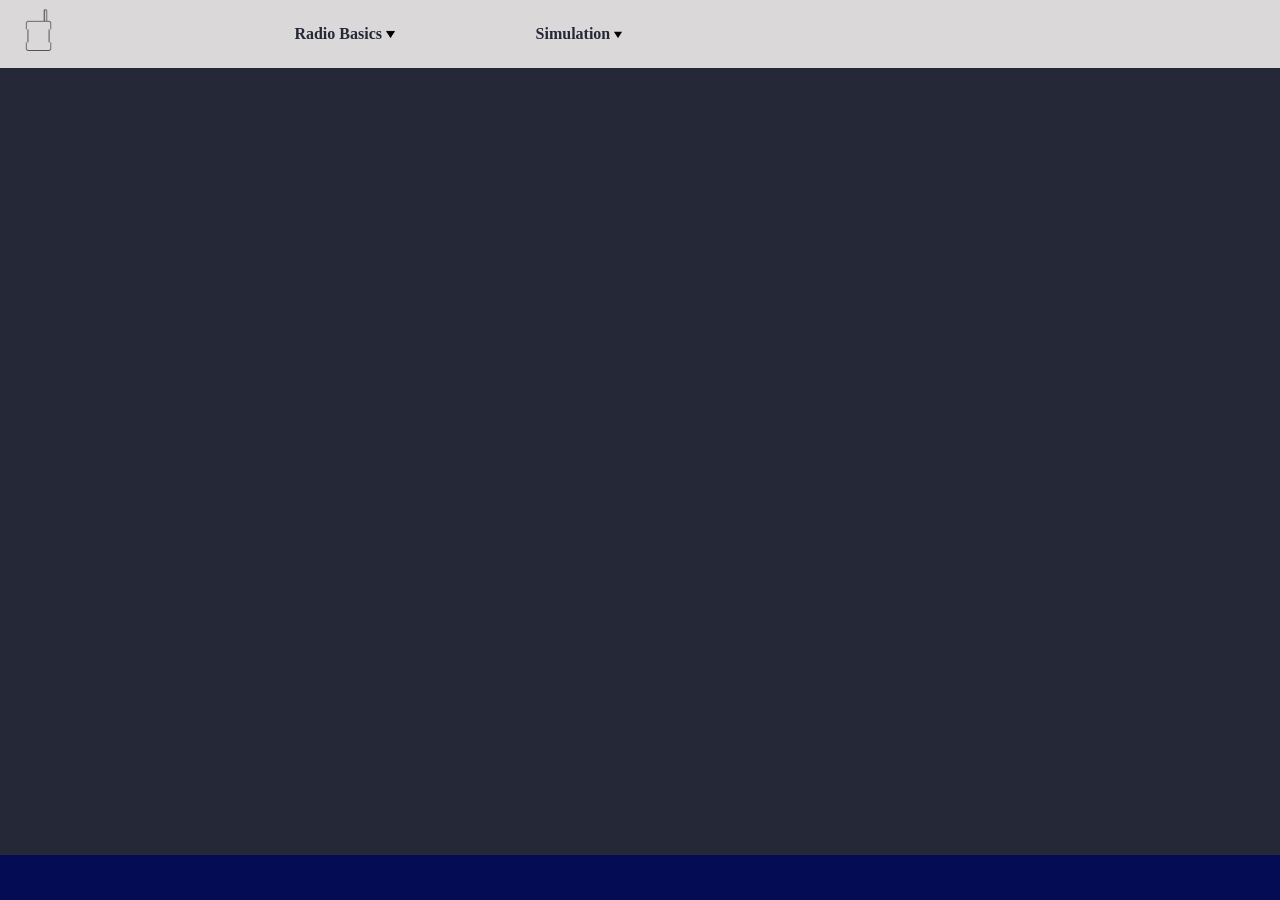
<file: index.html>
<!DOCTYPE html>
<html>
    <head>
        <meta charset="utf-8"/>
        <meta name="viewport" content="width=device-width, initial-scale=1"/>
        <title>Learn Radio</title>

        <link rel="stylesheet" href="css/master.css"/>
    </head>
    <body>
        <site-header></site-header>
        <main class="main-flipped-colors">

        </main>
        <footer>

        </footer>
        <script src="/scripts/load_components.js"></script>
    </body>
</html>
</file>
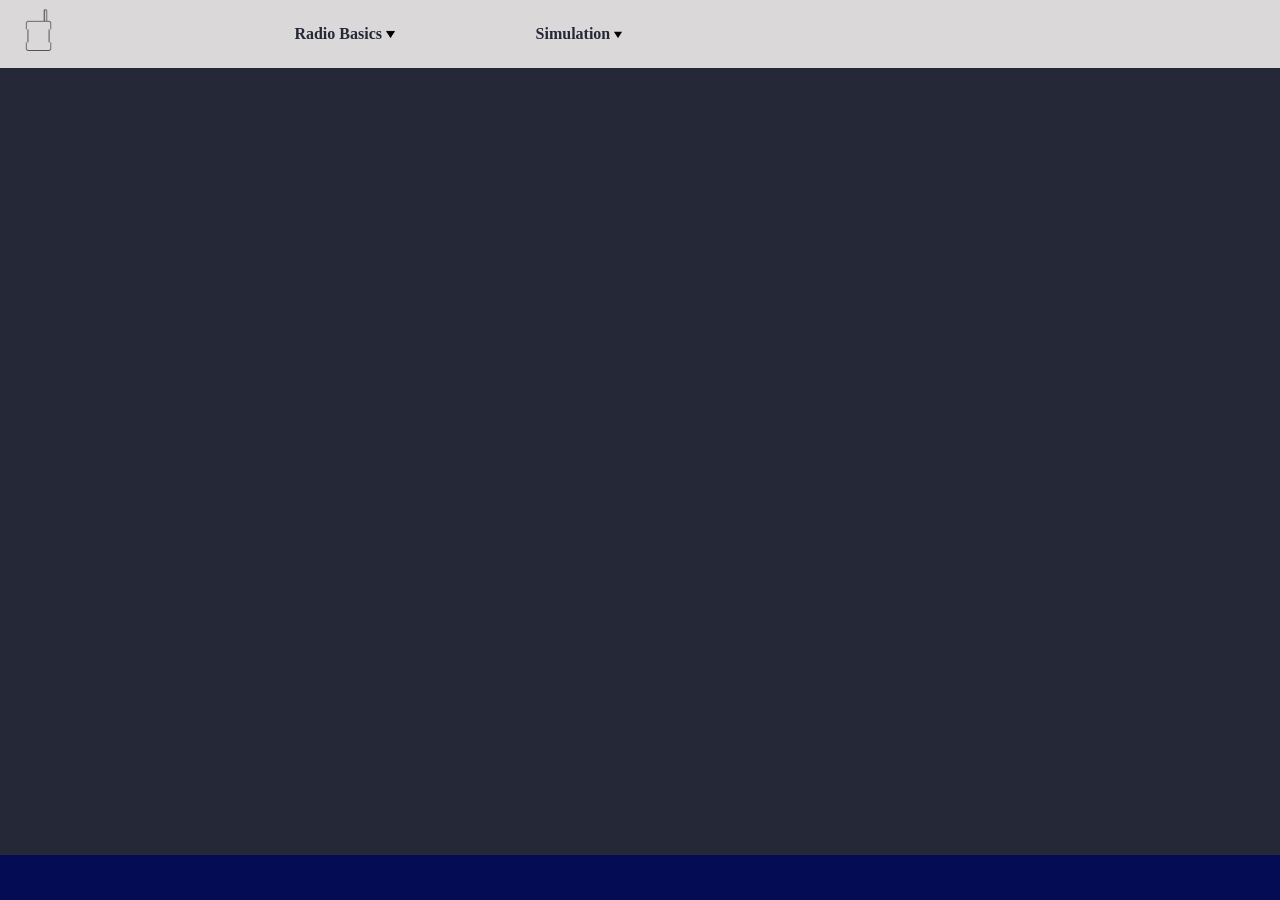
<file: simulation.html>
<!DOCTYPE html>
<html>
    <head>
        <meta charset="utf-8"/>
        <meta name="viewport" content="width=device-wdith, initial-scale=1"/>
        <title>Simulation</title>

        <link rel="stylesheet" href="css/master.css"/>
    </head>
    <body>
        <site-header></site-header>
        <main class="main-flipped-colors">

        </main>
        <footer>

        </footer>
        <script src="/scripts/load_components.js"></script>
    </body>
</html>
</file>
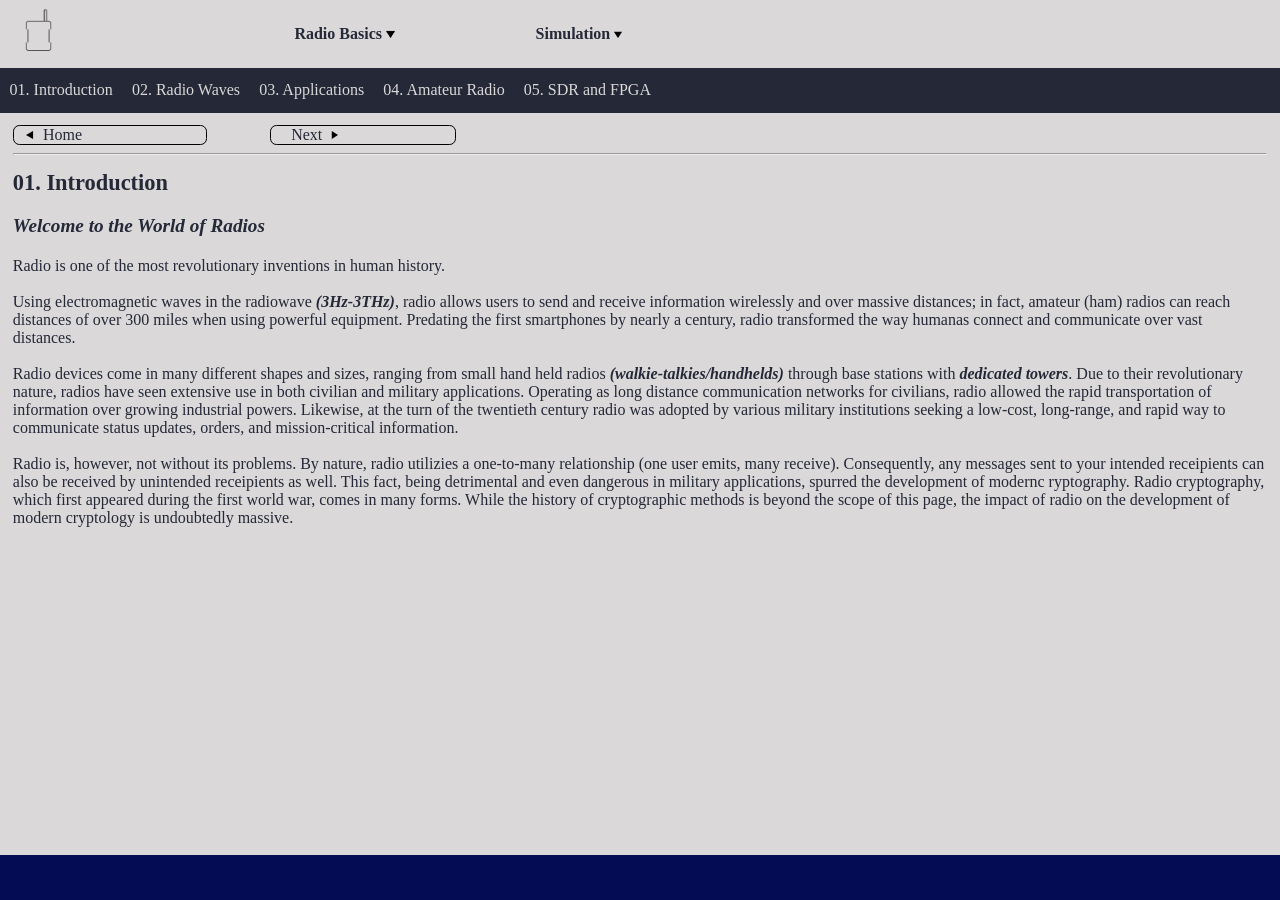
<file: radio-basics/01-introduction.html>
<!DOCTYPE html>
<html>
    <head>
        <meta charset="utf-8"/>
        <meta name="viewport" content="width=device-width, initial-scale=1"/>
        <title>01. Introduction</title>

        <link rel="stylesheet" href="../css/master.css">
    </head>
    <body>
        <site-header></site-header>
        <nav>
            <a href="01-introduction.html">01. Introduction</a>
            <a href="02-radio-waves.html">02. Radio Waves</a>
            <a href="03-applications.html">03. Applications</a>
            <a href="04-amateur-radio.html">04. Amateur Radio</a>
            <a href="05-sdr-fpga.html">05. SDR and FPGA</a>
        </nav>
        <main>
            <div class="progressor-buttons">
                <a href="../index.html">
                    <img class="back-arrow-button" src="../images/icons/left_arrow.png"/>
                    <p>Home</p>
                </a>
                <a href="02-radio-waves.html">
                    <p>Next</p>
                    <img class="forward-arrow-button" src="../images/icons/right_arrow.png"/>
                </a>
            </div>
            <hr/>
            <h1>01. Introduction</h1>
            <h3>Welcome to the World of Radios</h3>
            <p>
                <!--- TODO: finish adding link -->
                Radio is one of the most revolutionary inventions in human history.
                <br/><br/>
                Using electromagnetic waves in the radiowave <a class="wiki-link"
                href="https://en.wikipedia.org/wiki/Radio_wave" target="_blank">(3Hz-3THz)</a>, radio allows users to 
                send and receive information wirelessly and over massive distances; in fact, amateur (ham) radios can 
                reach distances of over 300 miles when using powerful equipment. Predating the first smartphones by 
                nearly a century, radio transformed the way humanas connect and communicate over vast distances.
                <br/><br/>
                Radio devices come in many different shapes and sizes, ranging from small hand held radios
                <a class="wiki-link" href="https://en.wikipedia.org/wiki/Walkie-talkie" target="_blank">
                (walkie-talkies/handhelds)</a> through base stations with <a class="wiki-link"
                href="https://en.wikipedia.org/wiki/Radio_masts_and_towers" target="_blank">dedicated towers</a>. Due 
                to their revolutionary nature, radios have seen extensive use in both civilian and military 
                applications. Operating as long distance communication networks for civilians, radio allowed the rapid
                transportation of information over growing industrial powers. Likewise, at the turn of the twentieth 
                century radio was adopted by various military institutions seeking a low-cost, long-range, and rapid 
                way to communicate status updates, orders, and mission-critical information.
                <br/><br/>
                Radio is, however, not without its problems. By nature, radio utilizies a one-to-many relationship 
                (one user emits, many receive). Consequently, any messages sent to your intended receipients can also
                be received by unintended receipients as well. This fact, being detrimental and even dangerous in
                military applications, spurred the development of  modernc ryptography. Radio cryptography, which first
                appeared during the first world war, comes in many forms. While the history of cryptographic methods
                is beyond the scope of this page, the impact of radio on the development of modern cryptology is
                undoubtedly massive.
            </p>
        </main>
        <footer>

        </footer>
        <script src="/scripts/load_components.js"></script>
    </body>
</html>
</file>
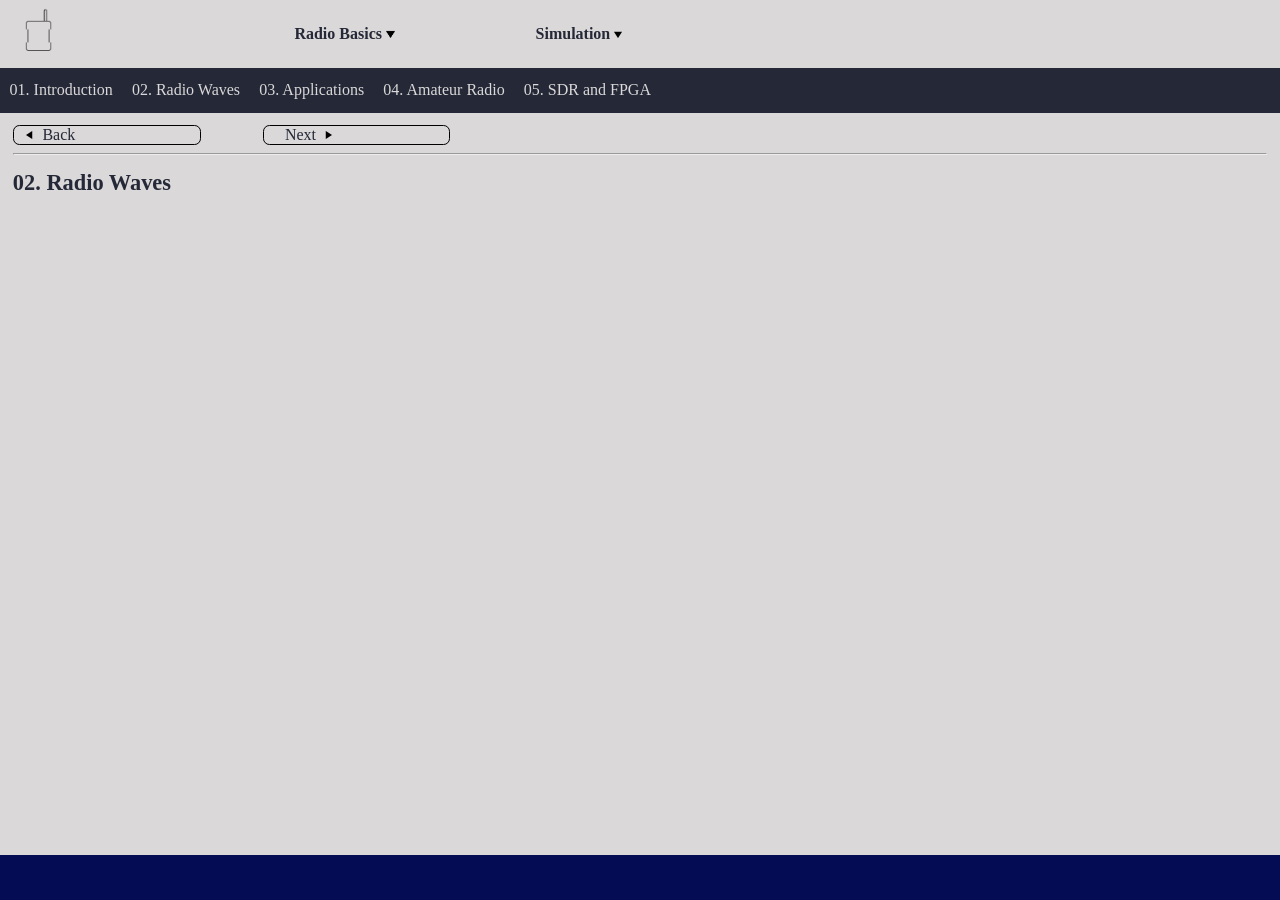
<file: radio-basics/02-radio-waves.html>
<!DOCTYPE html>
<html>
    <head>
        <meta charset="utf-8"/>
        <meta name="viewport" content="width=device-width, initial-scale=1"/>
        <title>02. Radio Waves</title>

        <link rel="stylesheet" href="../css/master.css">
    </head>
    <body>
        <site-header></site-header>
        <nav>
            <a href="01-introduction.html">01. Introduction</a>
            <a href="02-radio-waves.html">02. Radio Waves</a>
            <a href="03-applications.html">03. Applications</a>
            <a href="04-amateur-radio.html">04. Amateur Radio</a>
            <a href="05-sdr-fpga.html">05. SDR and FPGA</a>
        </nav>
        <main>
            <div class="progressor-buttons">
                <a href="01-introduction.html">
                    <img class="back-arrow-button" src="../images/icons/left_arrow.png"/>
                    <p>Back</p>
                </a>
                <a href="03-applications.html">
                    <p>Next</p>
                    <img class="forward-arrow-button" src="../images/icons/right_arrow.png"/>
                </a>
            </div>
            <hr/>
            <h1>02. Radio Waves</h1>
        </main>
        <footer>

        </footer>
        <script src="/scripts/load_components.js"></script>
    </body>
</html>
</file>
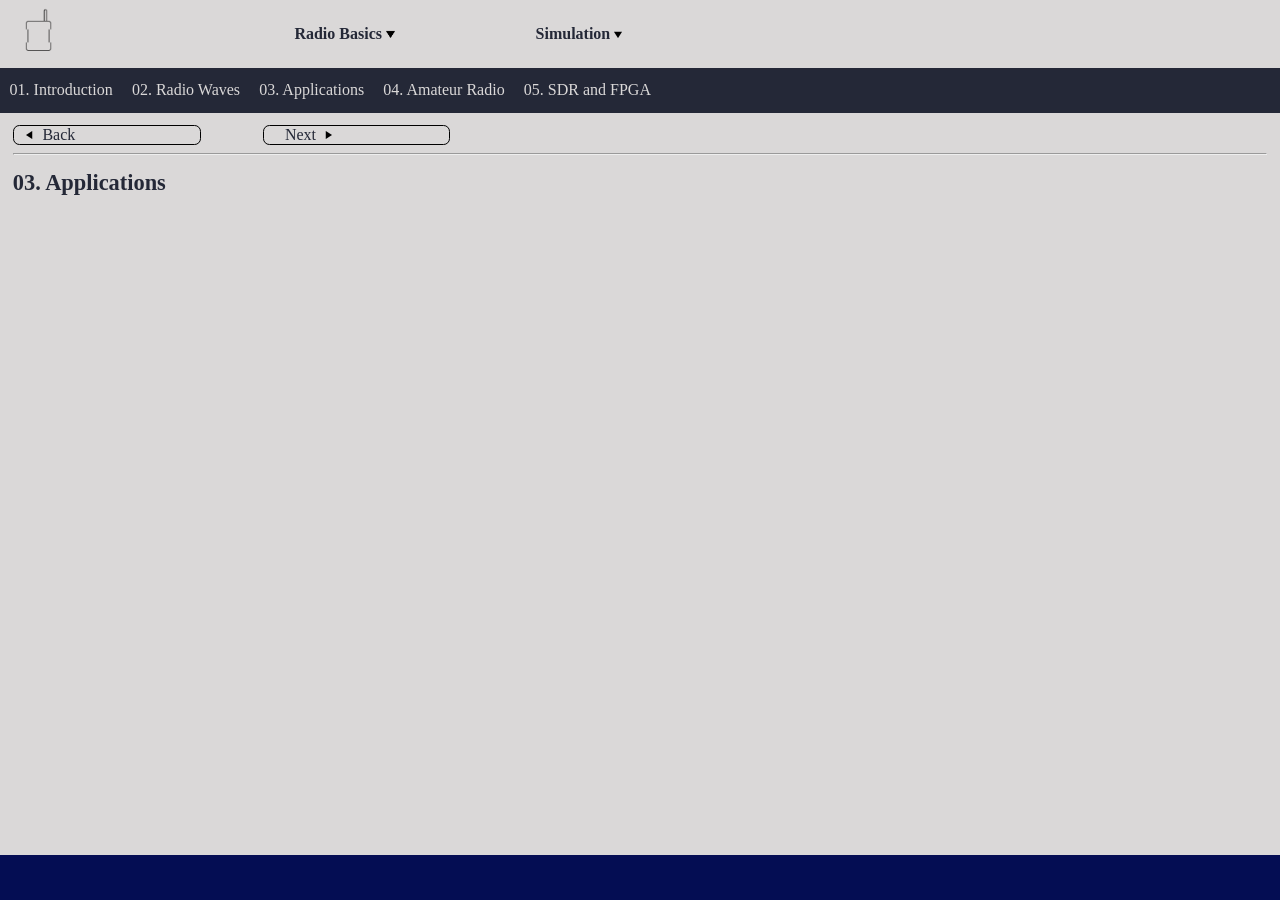
<file: radio-basics/03-applications.html>
<!DOCTYPE html>
<html>
    <head>
        <meta charset="utf-8"/>
        <meta name="viewport" content="width=device-width, initial-scale=1"/>
        <title>03. Applications</title>

        <link rel="stylesheet" href="../css/master.css">
    </head>
    <body>
        <site-header></site-header>
        <nav>
            <a href="01-introduction.html">01. Introduction</a>
            <a href="02-radio-waves.html">02. Radio Waves</a>
            <a href="03-applications.html">03. Applications</a>
            <a href="04-amateur-radio.html">04. Amateur Radio</a>
            <a href="05-sdr-fpga.html">05. SDR and FPGA</a>
        </nav>
        <main>
            <div class="progressor-buttons">
                <a href="02-radio-waves.html">
                    <img class="back-arrow-button" src="../images/icons/left_arrow.png"/>
                    <p>Back</p>
                </a>
                <a href="04-amateur-radio.html">
                    <p>Next</p>
                    <img class="forward-arrow-button" src="../images/icons/right_arrow.png"/>
                </a>
            </div>
            <hr/>
            <h1>03. Applications</h1>
        </main>
        <footer>

        </footer>
        <script src="/scripts/load_components.js"></script>
    </body>
</html>
</file>
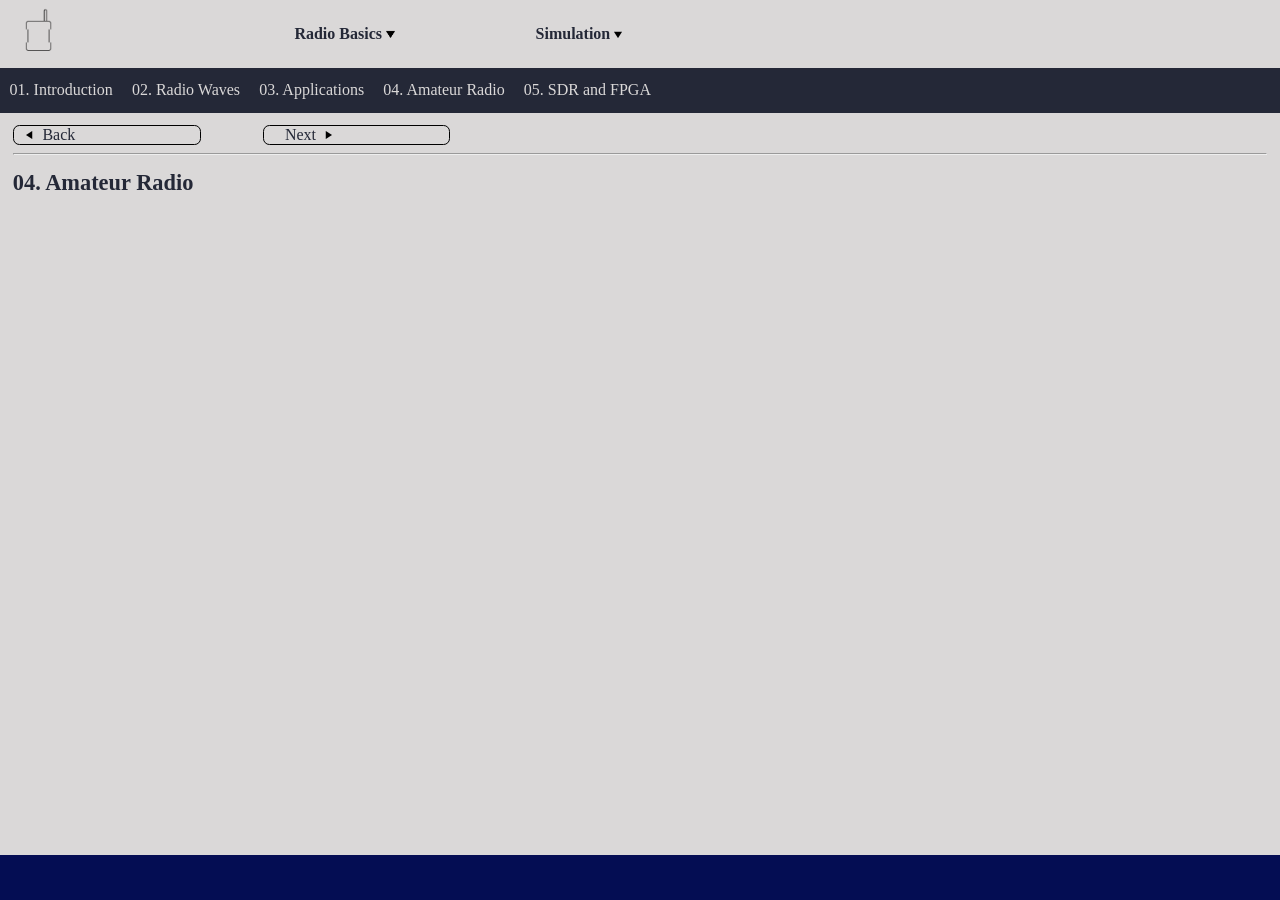
<file: radio-basics/04-amateur-radio.html>
<!DOCTYPE html>
<html>
    <head>
        <meta charset="utf-8"/>
        <meta name="viewport" content="width=device-width, initial-scale=1"/>
        <title>04. Amateur Radio</title>

        <link rel="stylesheet" href="../css/master.css">
    </head>
    <body>
        <site-header></site-header>
        <nav>
            <a href="01-introduction.html">01. Introduction</a>
            <a href="02-radio-waves.html">02. Radio Waves</a>
            <a href="03-applications.html">03. Applications</a>
            <a href="04-amateur-radio.html">04. Amateur Radio</a>
            <a href="05-sdr-fpga.html">05. SDR and FPGA</a>
        </nav>
        <main>
            <div class="progressor-buttons">
                <a href="03-applications.html">
                    <img class="back-arrow-button" src="../images/icons/left_arrow.png"/>
                    <p>Back</p>
                </a>
                <a href="05-sdr-fpga.html">
                    <p>Next</p>
                    <img class="forward-arrow-button" src="../images/icons/right_arrow.png"/>
                </a>
            </div>
            <hr/>
            <h1>04. Amateur Radio</h1>
        </main>
        <footer>

        </footer>
        <script src="/scripts/load_components.js"></script>
    </body>
</html>
</file>
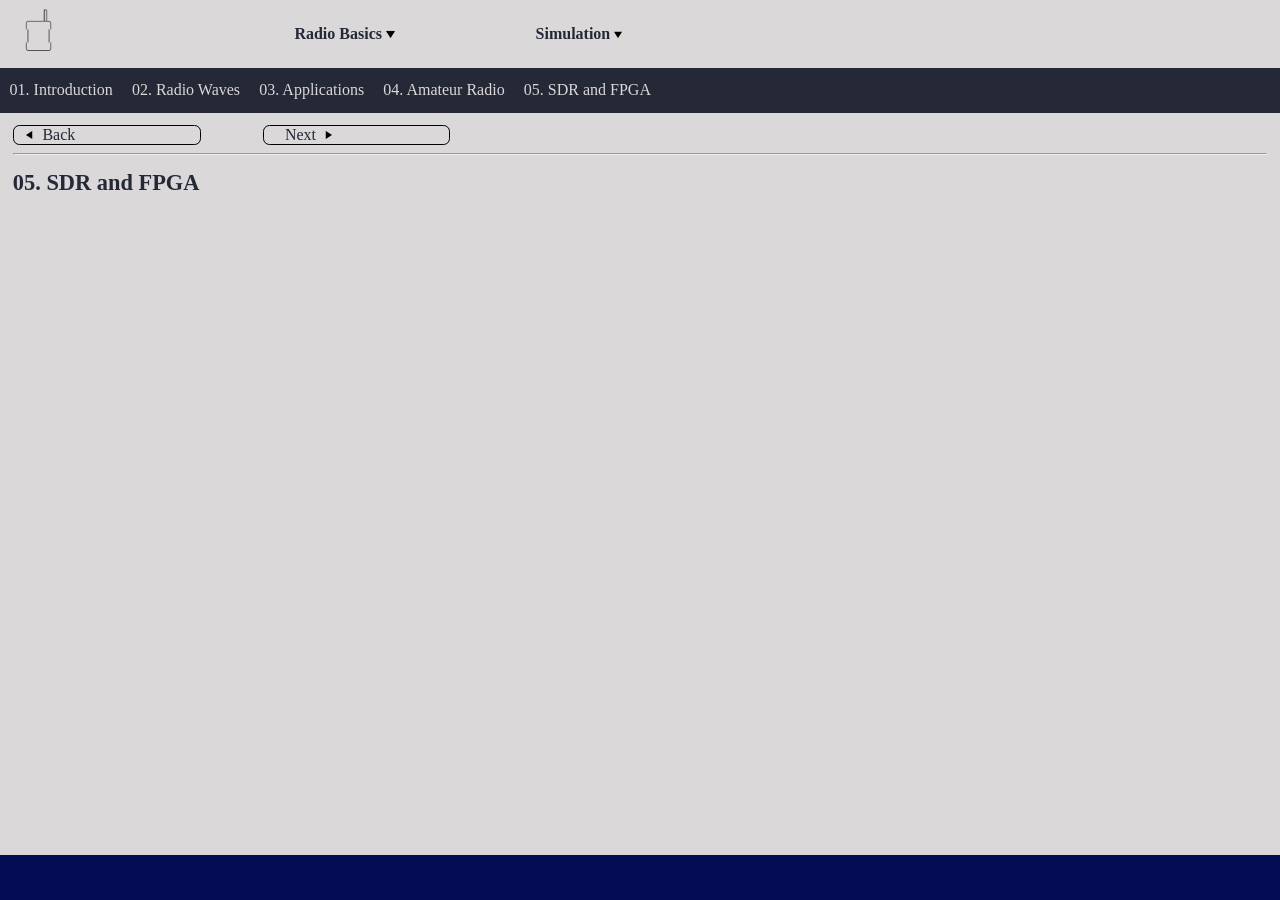
<file: radio-basics/05-sdr-fpga.html>
<!DOCTYPE html>
<html>
    <head>
        <meta charset="utf-8"/>
        <meta name="viewport" content="width=device-width, initial-scale=1"/>
        <title>05. SDR and FPGA</title>

        <link rel="stylesheet" href="../css/master.css">
    </head>
    <body>
        <site-header></site-header>
        <nav>
            <a href="01-introduction.html">01. Introduction</a>
            <a href="02-radio-waves.html">02. Radio Waves</a>
            <a href="03-applications.html">03. Applications</a>
            <a href="04-amateur-radio.html">04. Amateur Radio</a>
            <a href="05-sdr-fpga.html">05. SDR and FPGA</a>
        </nav>
        <main>
            <div class="progressor-buttons">
                <a href="04-amateur-radio.html">
                    <img class="back-arrow-button" src="../images/icons/left_arrow.png"/>
                    <p>Back</p>
                </a>
                <!--- TODO: set -->
                <a href="04-amateur-radio.html">
                    <p>Next</p>
                    <img class="forward-arrow-button" src="../images/icons/right_arrow.png"/>
                </a>
            </div>
            <hr/>
            <h1>05. SDR and FPGA</h1>
        </main>
        <footer>

        </footer>
        <script src="/scripts/load_components.js"></script>
    </body>
</html>
</file>
<file: css/master.css>
/* --- Base --- */
@import "/css/base/base.css";
@import "/css/base/colors.css";
@import "/css/base/font.css";
@import "/css/base/footer.css";
@import "/css/base/header.css";
@import "/css/base/main.css";
@import "/css/base/nav.css";

/* --- Components --- */
@import "/css/components/progressor-buttons.css";
@import "/css/components/site-header.css";
@import "/css/components/wiki-link.css";

/* --- Layout --- */
</file>
